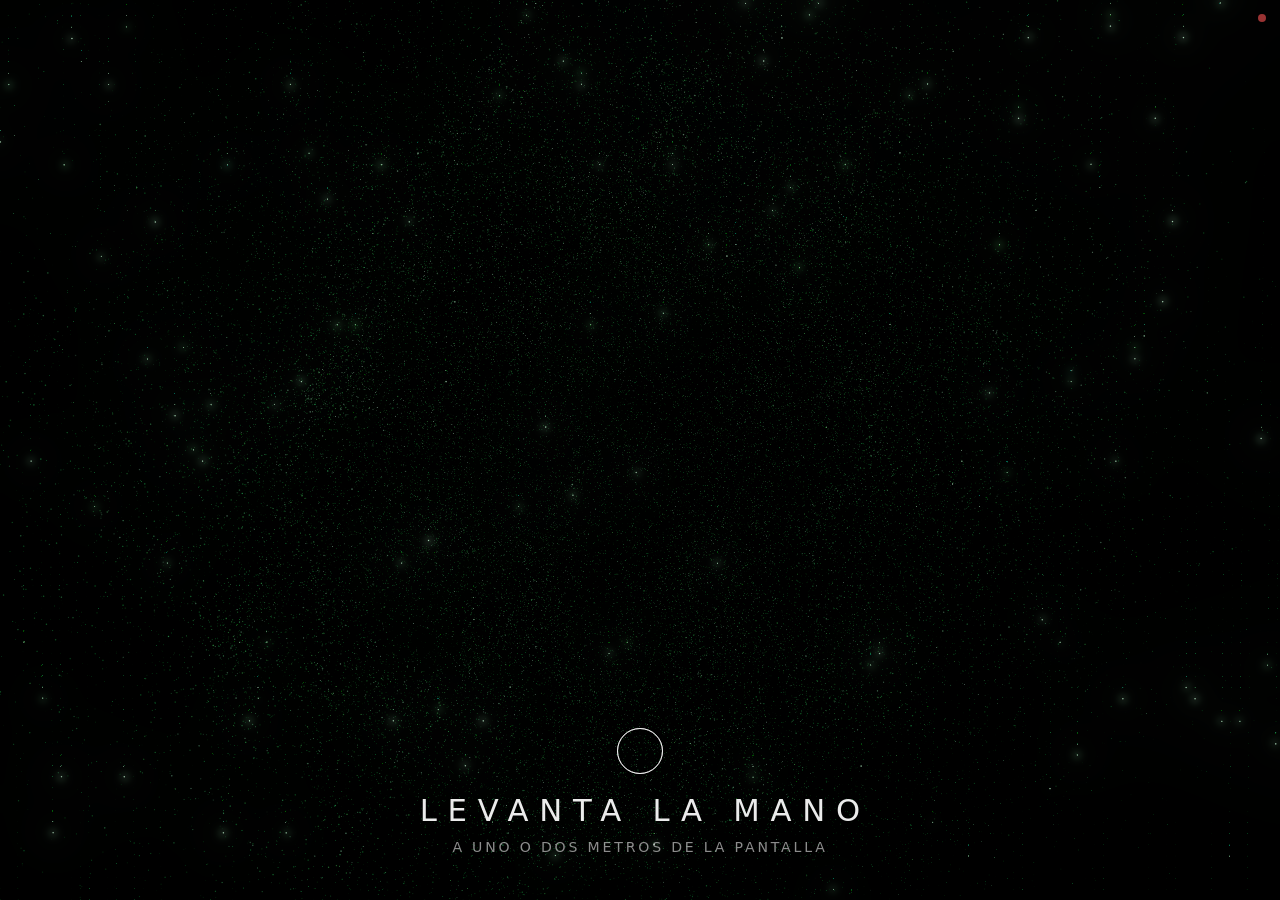
<file: reloj.html>
<!doctype html>
<html lang="es">
  <head>
    <meta charset="utf-8" />
    <meta name="viewport" content="width=device-width, initial-scale=1" />
    <title>Vision 3D</title>
    <style>
      :root {
        --fg: rgba(255, 255, 255, 0.92);
        --dim: rgba(255, 255, 255, 0.55);
        --glass: rgba(255, 255, 255, 0.06);
        --line: rgba(255, 255, 255, 0.14);
        --accent: #39ff88;
      }
      * {
        box-sizing: border-box;
      }
      html,
      body {
        margin: 0;
        height: 100%;
        overflow: hidden;
        background: #000;
        color: var(--fg);
        font-family: 'Ubuntu', 'Inter', system-ui, sans-serif;
        cursor: none;
      }
      canvas {
        display: block;
      }

      #title {
        position: fixed;
        top: 4vh;
        left: 0;
        right: 0;
        text-align: center;
        font-weight: 300;
        letter-spacing: 0.55em;
        text-transform: uppercase;
        font-size: clamp(14px, 1.6vw, 28px);
        color: var(--dim);
        text-indent: 0.55em;
        pointer-events: none;
      }
      #title:empty {
        display: none;
      }

      #invite {
        position: fixed;
        left: 0;
        right: 0;
        bottom: 5vh;
        text-align: center;
        pointer-events: none;
        transition: opacity 1.2s ease;
      }
      #invite .big {
        font-size: clamp(20px, 2.4vw, 44px);
        font-weight: 300;
        letter-spacing: 0.35em;
        text-transform: uppercase;
        text-indent: 0.35em;
        animation: breathe 3.2s ease-in-out infinite;
      }
      #invite .small {
        margin-top: 1.2vh;
        font-size: clamp(12px, 1.1vw, 20px);
        color: var(--dim);
        letter-spacing: 0.2em;
      }
      @keyframes breathe {
        0%,
        100% {
          opacity: 0.45;
        }
        50% {
          opacity: 1;
        }
      }
      #invite .ring {
        width: 46px;
        height: 46px;
        margin: 0 auto 2vh;
        border-radius: 50%;
        border: 1px solid rgba(255, 255, 255, 0.7);
        position: relative;
      }
      #invite .ring::after {
        content: '';
        position: absolute;
        inset: -1px;
        border-radius: 50%;
        border: 1px solid rgba(255, 255, 255, 0.8);
        animation: pulse 2.4s ease-out infinite;
      }
      @keyframes pulse {
        from {
          transform: scale(1);
          opacity: 0.9;
        }
        to {
          transform: scale(2.6);
          opacity: 0;
        }
      }

      #guide {
        position: fixed;
        left: 50%;
        bottom: 3.5vh;
        transform: translateX(-50%);
        display: flex;
        gap: clamp(8px, 1.4vw, 28px);
        padding: 1.1vh 1.8vw;
        border-radius: 999px;
        background: var(--glass);
        border: 1px solid var(--line);
        backdrop-filter: blur(10px);
        font-size: clamp(11px, 0.95vw, 18px);
        color: var(--dim);
        white-space: nowrap;
        transition: opacity 1s ease;
        pointer-events: none;
      }
      #guide span {
        display: flex;
        align-items: center;
        gap: 0.5em;
        transition:
          color 0.3s,
          transform 0.3s;
      }
      #guide svg {
        width: 1.5em;
        height: 1.5em;
        fill: none;
        stroke: currentColor;
        stroke-width: 1.4;
        stroke-linecap: round;
        stroke-linejoin: round;
      }
      #guide em {
        font-style: normal;
        color: var(--fg);
        opacity: 0.75;
        letter-spacing: 0.04em;
      }
      #guide span {
        letter-spacing: 0.06em;
        text-transform: lowercase;
      }
      #guide span.on {
        color: var(--fg);
        transform: scale(1.08);
      }

      #toast {
        position: fixed;
        left: 0;
        right: 0;
        top: 12vh;
        text-align: center;
        pointer-events: none;
        font-size: clamp(18px, 2.2vw, 40px);
        font-weight: 300;
        letter-spacing: 0.25em;
        text-transform: uppercase;
        opacity: 0;
        transition:
          opacity 0.6s ease,
          transform 0.6s ease;
        transform: translateY(-10px);
        text-shadow: 0 0 24px rgba(57, 255, 136, 0.6);
      }
      #toast.show {
        opacity: 1;
        transform: none;
      }

      #debug {
        position: fixed;
        right: 12px;
        bottom: 12px;
        font:
          12px/1.4 ui-monospace,
          monospace;
        color: var(--dim);
        white-space: pre;
        text-align: right;
        pointer-events: none;
        display: none;
      }
      body.debug #debug {
        display: block;
      }
      #dot {
        position: fixed;
        right: 14px;
        top: 14px;
        width: 8px;
        height: 8px;
        border-radius: 50%;
        background: #f55;
        opacity: 0.6;
      }
      #dot.ok {
        background: #4f8;
        opacity: 0.25;
      }
      .hidden {
        opacity: 0 !important;
      }

      /* aviso de borde: la mano está por salir del campo de la cámara */
      .edge {
        position: fixed;
        pointer-events: none;
        opacity: 0;
        transition: opacity 0.35s ease;
      }
      .edge.on {
        opacity: 1;
        animation: edgePulse 1.1s ease-in-out infinite;
      }
      #edge-l,
      #edge-r {
        top: 0;
        bottom: 0;
        width: 9vw;
      }
      #edge-t,
      #edge-b {
        left: 0;
        right: 0;
        height: 12vh;
      }
      #edge-l {
        left: 0;
        background: linear-gradient(90deg, rgba(57, 255, 136, 0.35), transparent);
      }
      #edge-r {
        right: 0;
        background: linear-gradient(270deg, rgba(57, 255, 136, 0.35), transparent);
      }
      #edge-t {
        top: 0;
        background: linear-gradient(180deg, rgba(57, 255, 136, 0.35), transparent);
      }
      #edge-b {
        bottom: 0;
        background: linear-gradient(0deg, rgba(57, 255, 136, 0.35), transparent);
      }
      @keyframes edgePulse {
        50% {
          filter: brightness(1.6);
        }
      }
    </style>
    <script type="importmap">
      { "imports": { "three": "./lib/three.module.js", "three/addons/": "./lib/addons/" } }
    </script>
  </head>
  <body>
    <div id="title"></div>
    <div id="toast"></div>
    <div id="invite">
      <div class="ring"></div>
      <div class="big">Levanta la mano</div>
      <div class="small">A UNO O DOS METROS DE LA PANTALLA</div>
    </div>
    <div id="guide" class="hidden">
      <span data-g="open"
        ><svg viewBox="0 0 24 24">
          <path d="M18 11V6a2 2 0 0 0-4 0" />
          <path d="M14 10V4a2 2 0 0 0-4 0v2" />
          <path d="M10 10.5V6a2 2 0 0 0-4 0v8" />
          <path d="M18 8a2 2 0 1 1 4 0v6a8 8 0 0 1-8 8h-2c-2.8 0-4.5-.9-6-2.3l-3.6-3.6a2 2 0 0 1 2.8-2.8L7 15" /></svg
        ><em>Mano abierta</em>apunta</span
      >
      <span data-g="grab"
        ><svg viewBox="0 0 24 24">
          <path d="M21 12a9 9 0 1 1-2.6-6.4" />
          <path d="M21 3v6h-6" /></svg
        ><em>Puño</em>sujeta y gira</span
      >
      <span data-g="zoom"
        ><svg viewBox="0 0 24 24">
          <path d="M15 3h6v6" />
          <path d="M9 21H3v-6" />
          <path d="M21 3l-7 7" />
          <path d="M3 21l7-7" /></svg
        ><em>Dos puños</em>acerca</span
      >
    </div>
    <div id="edge-l" class="edge"></div>
    <div id="edge-r" class="edge"></div>
    <div id="edge-t" class="edge"></div>
    <div id="edge-b" class="edge"></div>
    <div id="dot"></div>
    <div id="debug"></div>
    <script type="module" src="./modules/clock/reloj.js"></script>
  </body>
</html>
</file>
